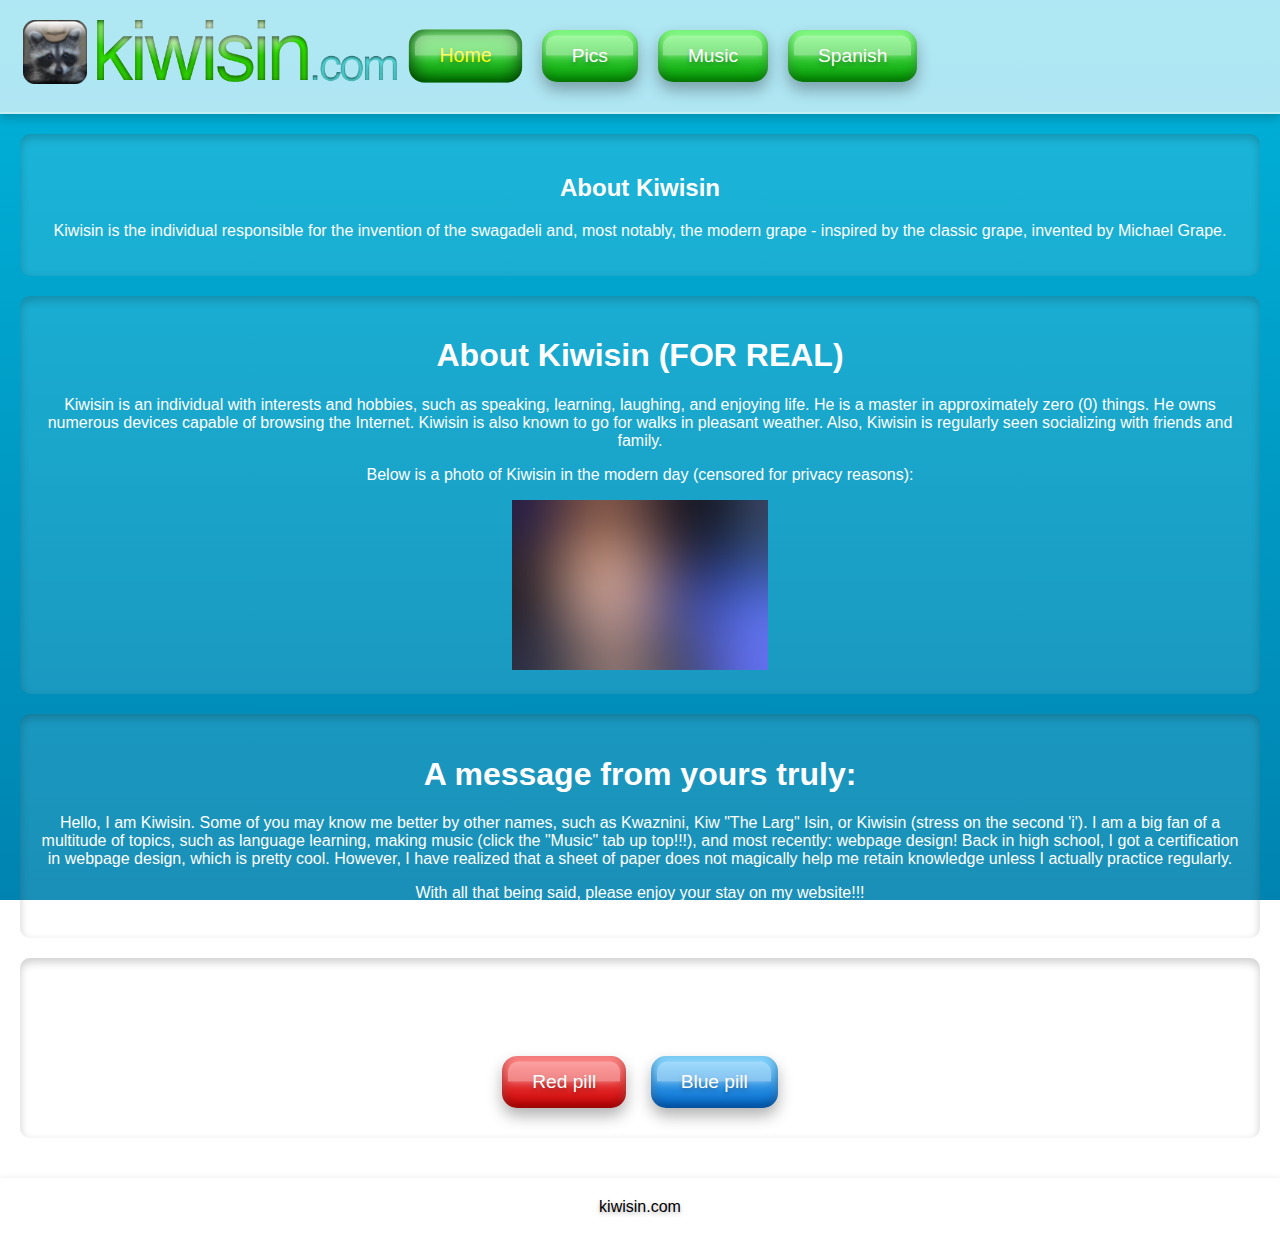
<file: index.html>
<!DOCTYPE html>

<html lang="en">
    <head>
        <meta charset="UTF-8">
        <meta name="viewport" content="width=device-width, initial-scale=1.0">
        <title>Kiwisin | Home</title>
        <link rel="stylesheet" href="styles.css">
    </head>

    <body>
        <header>
            <div class="header-content">
                <section class="logo-title">
                    <img src="images/kiwisin frutiger button.png" alt="Logo"/>
                    <img src="images/kiwisin website name.png" alt="Kiwisin.com"/>
                </section>
                <section class="scrollable-buttons">
                    <button class="glossy-button on-page">Home</button>
                    <a href="pics.html"><button class="glossy-button">Pics</button></a>
                    <a href="music.html"><button class="glossy-button">Music</button></a>
                    <a href="spanish.html"><button class="glossy-button">Spanish</button></a>
                </section>
            </div>
        </header>

        <main>
            <section class="content">
                <h2>About Kiwisin</h2>
                <p>Kiwisin is the individual responsible for the invention of the swagadeli and, most notably, the modern grape - inspired by the classic grape, invented by Michael Grape.</p>
            </section>

            <section class="content">
                <h1>About Kiwisin (FOR REAL)</h1>
                <p>Kiwisin is an individual with interests and hobbies, such as speaking, learning, laughing, and enjoying life. He is a master in approximately zero (0) things. He owns numerous devices capable of browsing the Internet. Kiwisin is also known to go for walks in pleasant weather. Also, Kiwisin is regularly seen socializing with friends and family.</p>
                <p>Below is a photo of Kiwisin in the modern day (censored for privacy reasons):</p>
                <img src="images/kiwisin_photo.png" width="256px"/>
            </section>

            <section class="content">
                <h1>A message from yours truly:</h1>
                <p>Hello, I am Kiwisin. Some of you may know me better by other names, such as Kwaznini, Kiw "The Larg" Isin, or Kiwisin (stress on the second 'i'). I am a big fan of a multitude of topics, such as language learning, making music (click the "Music" tab up top!!!), and most recently: webpage design! Back in high school, I got a certification in webpage design, which is pretty cool. However, I have realized that a sheet of paper does not magically help me retain knowledge unless I actually practice regularly.</p>
                <p>With all that being said, please enjoy your stay on my website!!!</p>
            </section>

            <section class="content">
                <h2>Pick a pill! Any pill!</h2>
                <section class="buttons">
                    <a href="redpill.html"><button class="glossy-button hue-red">Red pill</button></a>
                    <a href="bluepill.html"><button class="glossy-button hue-blue">Blue pill</button></a>
                </section>
            </section>
        </main>

        <footer>
            <p>kiwisin.com</p>
        </footer>
    </body>
</html>
</file>
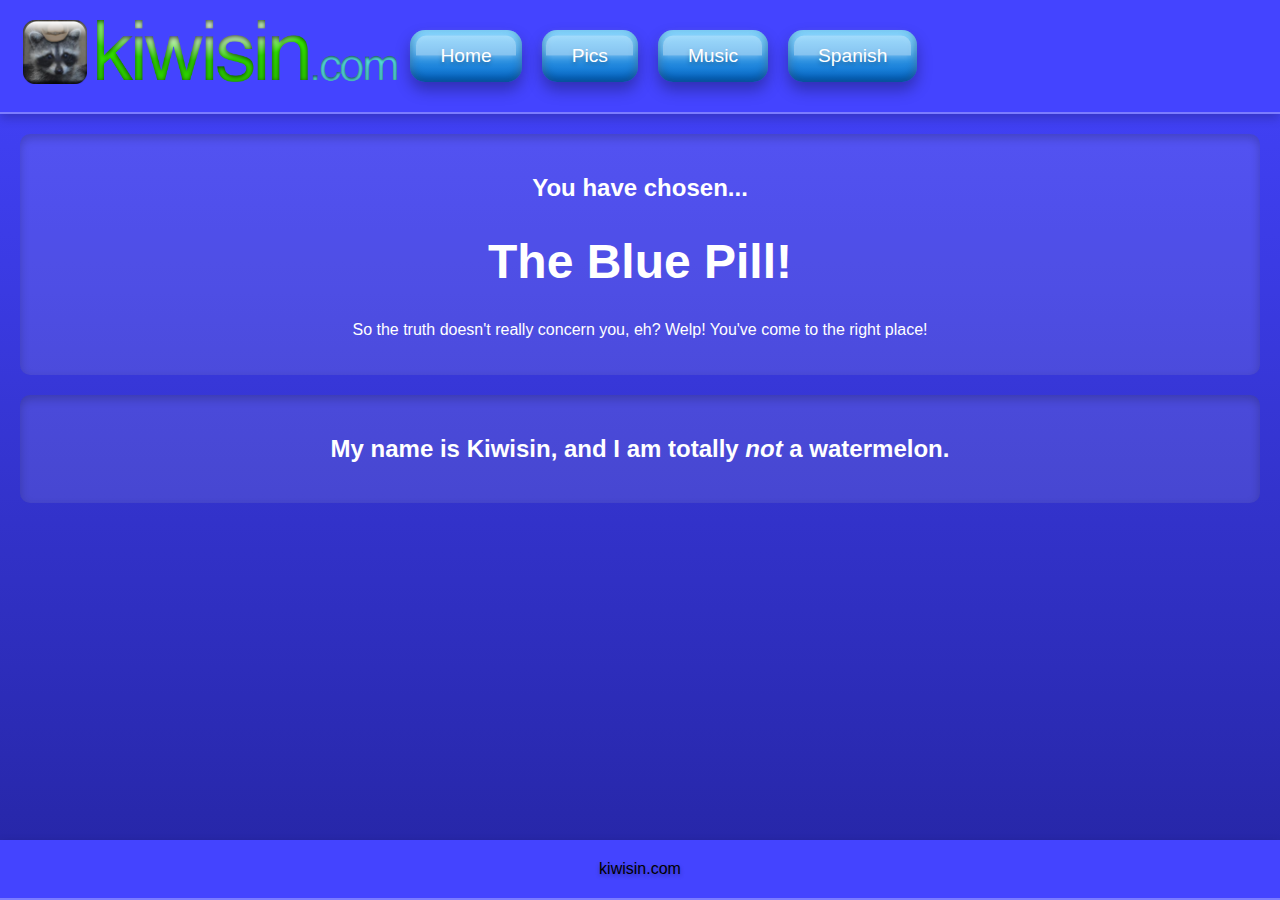
<file: bluepill.html>
<!DOCTYPE html>

<html lang="en">
    <head>
        <meta charset="UTF-8">
        <meta name="viewport" content="width=device-width, initial-scale=1.0">
        <title>Kiwisin | Blue Pill</title>
        <link rel="stylesheet" href="styles.css">
    </head>

    <body class="hue-blue-body">
        <header class="hue-blue-hf">
            <div class="header-content">
                <section class="logo-title">
                    <img src="images/kiwisin frutiger button.png" alt="Logo"/>
                    <img src="images/kiwisin website name.png" alt="Kiwisin.com"/>
                </section>
                <section class="scrollable-buttons">
                    <a href="index.html"><button class="glossy-button hue-blue">Home</button></a>
                    <a href="pics.html"><button class="glossy-button hue-blue">Pics</button></a>
                    <a href="music.html"><button class="glossy-button hue-blue">Music</button></a>
                    <a href="spanish.html"><button class="glossy-button hue-blue">Spanish</button></a>
                </section>
            </div>
        </header>

        <main>
            <section class="content">
                <h2>You have chosen...</h2>
                <h1 style="font-size: 3em;">The Blue Pill!</h1>
                <p>So the truth doesn't really concern you, eh? Welp! You've come to the right place!</p>
            </section>

            <section class="content">
                <h2>My name is Kiwisin, and I am totally <em>not</em> a watermelon.</h2>
            </section>
        </main>

        <footer class="hue-blue-hf">
            <p>kiwisin.com</p>
        </footer>
    </body>
</html>
</file>
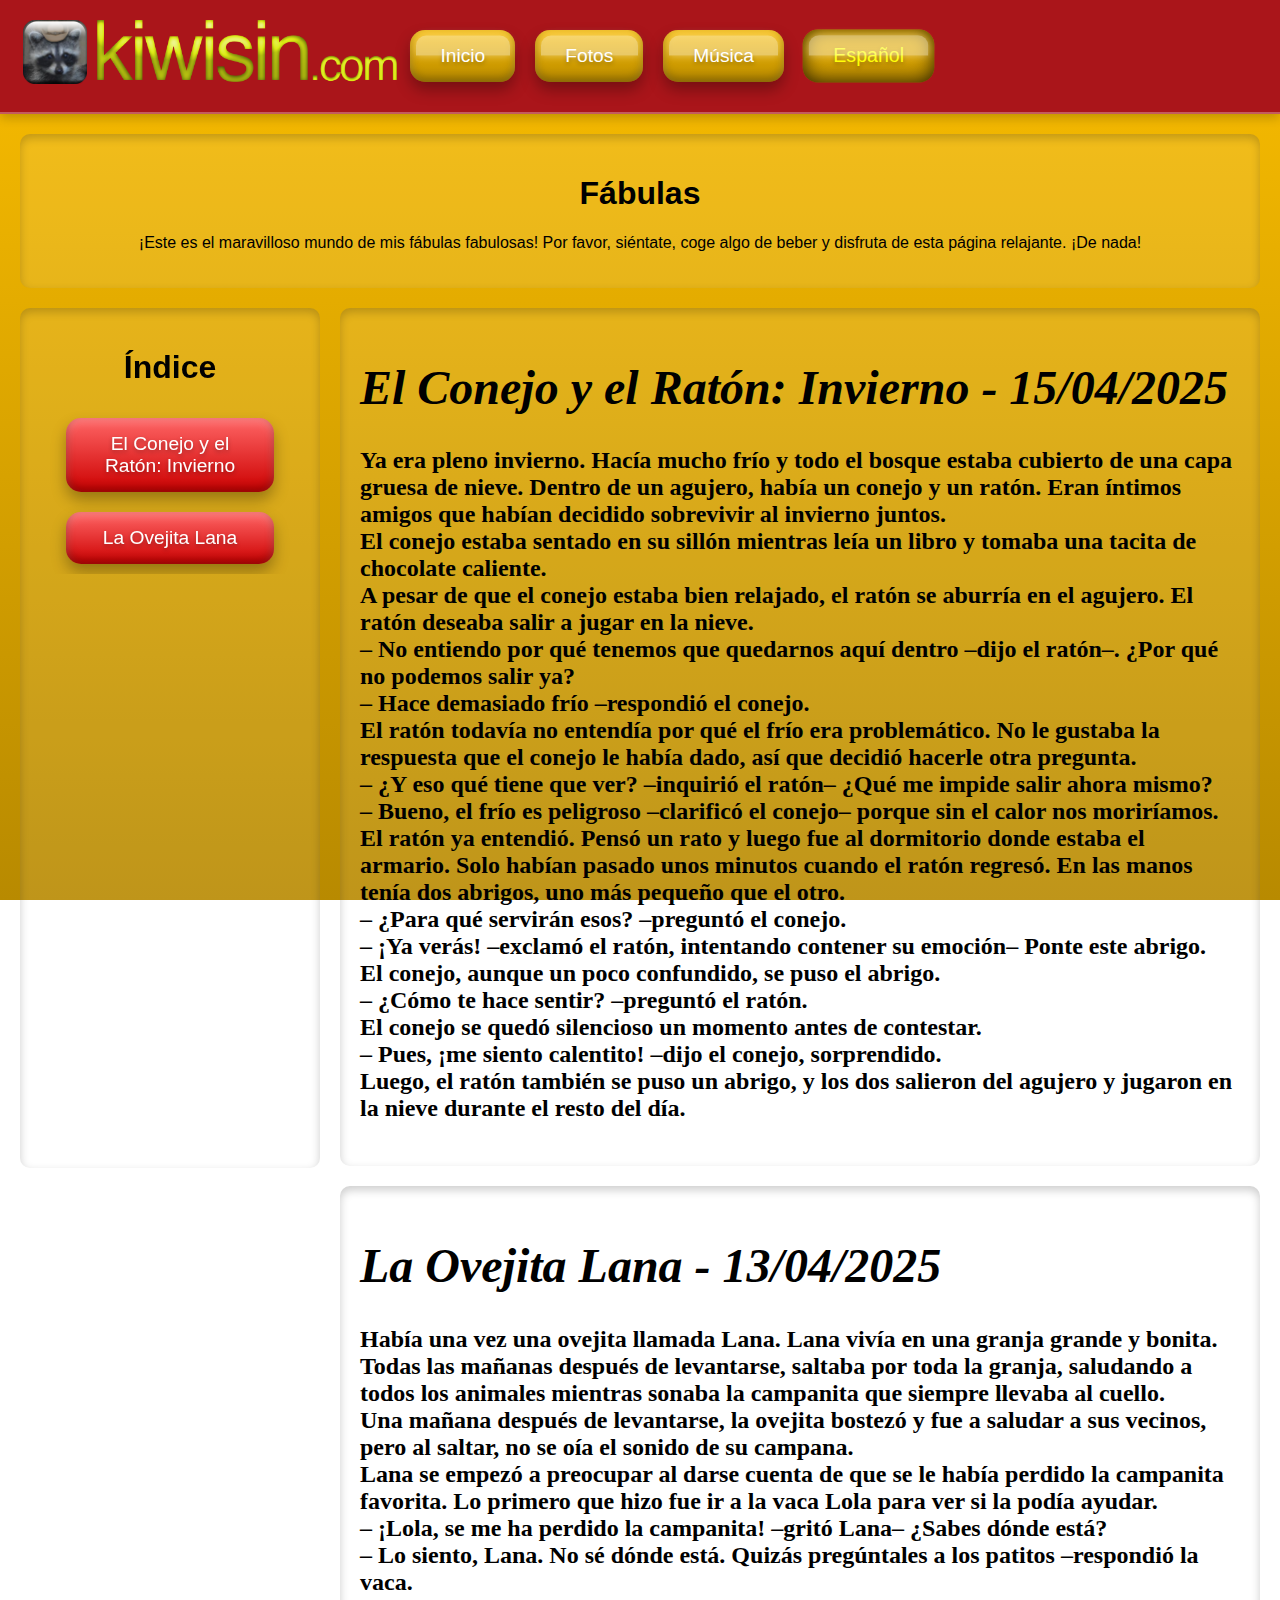
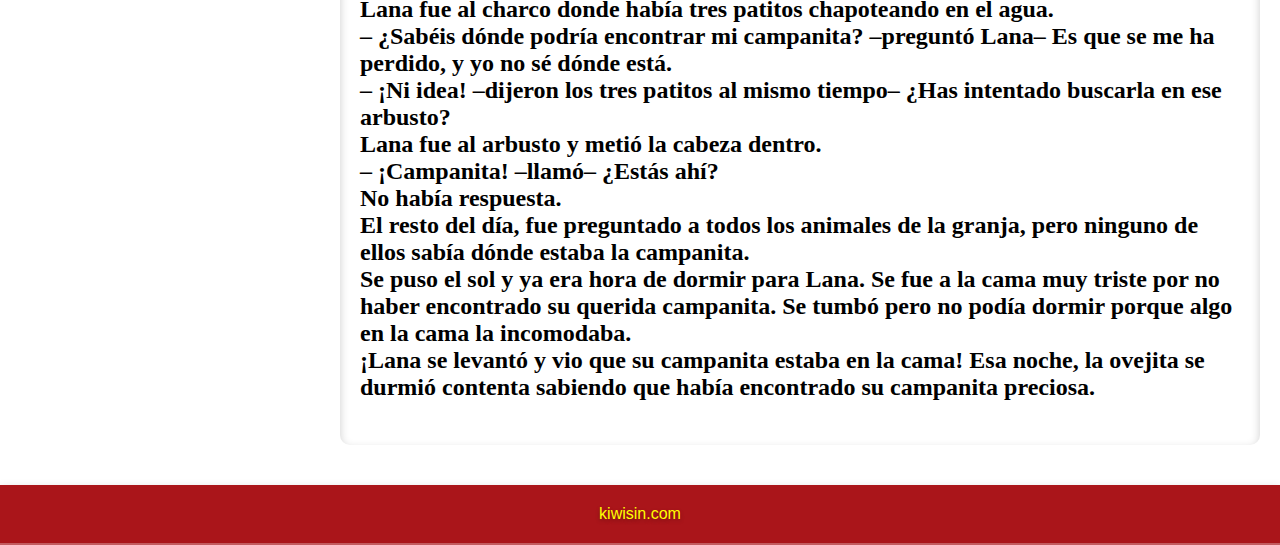
<file: fábulas.html>
<!DOCTYPE html>

<html lang="en">
    <head>
        <meta charset="UTF-8">
        <meta name="viewport" content="width=device-width, initial-scale=1.0">
        <title>Kiwisin | Blog</title>
        <link rel="stylesheet" href="styles.css">
    </head>

    <body class="hue-spain-body">
        <header class="hue-spain-hf">
            <div class="header-content">
                <section class="logo-title">
                    <img src="images/kiwisin frutiger button.png" alt="Logo"/>
                    <img src="images/kiwisin website name yellow.png" alt="Kiwisin.com"/>
                </section>
                <section class="scrollable-buttons">
                    <a href="index.html"><button class="glossy-button hue-orange">Inicio</button></a>
                    <a href="pics.html"><button class="glossy-button hue-orange">Fotos</button></a>
                    <a href="music.html"><button class="glossy-button hue-orange">Música</button></a>
                    <a href="spanish.html"><button class="glossy-button hue-orange on-page">Español</button></a>
                </section>
            </div>
        </header>
    
        <main>
            <section class="content">
                <h1>Fábulas</h1>
                <p>¡Este es el maravilloso mundo de mis fábulas fabulosas! Por favor, siéntate, coge algo de beber y disfruta de esta página relajante. ¡De nada!</p>
            </section>
            
            <div style="display: flex; flex-direction: row; gap: 20px;">
                <section style="position: sticky; top: 0; min-width: 300px; max-height: 100vh; margin-top: -20px; padding: 20px 0;">
                    <div class="content" style="display: flex; flex-direction: column; height: 100%;">
                        <h1>Índice</h1>
                        <section class="index" style="display: flex; flex-direction: column; overflow-y: scroll; max-height: 100%">
                            <a href="#conejo-ratón-invierno"><button class="glossy-button hue-red no-gloss">El Conejo y el Ratón: Invierno</button></a>
                            <a href="#ovejita-lana"><button class="glossy-button hue-red no-gloss">La Ovejita Lana</button></a>
                        </section>
                    </div>
                </section>

                <div style="display: flex; flex-direction: column; width: 100%; font-family: 'Times New Roman', Times, serif; font-size: 24px; font-weight: bold;">
                    <section class="content" style="text-align: left;">
                        <h1 id="conejo-ratón-invierno"><em>El Conejo y el Ratón: Invierno - 15/04/2025</em></h1>
                        <p>Ya era pleno invierno. Hacía mucho frío y todo el bosque estaba cubierto de una capa gruesa de nieve. Dentro de un agujero, había un conejo y un ratón. Eran íntimos amigos que habían decidido sobrevivir al invierno juntos.<br>
                            El conejo estaba sentado en su sillón mientras leía un libro y tomaba una tacita de chocolate caliente.<br>
                            A pesar de que el conejo estaba bien relajado, el ratón se aburría en el agujero. El ratón deseaba salir a jugar en la nieve.<br>
                            – No entiendo por qué tenemos que quedarnos aquí dentro –dijo el ratón–. ¿Por qué no podemos salir ya?<br>
                            – Hace demasiado frío –respondió el conejo.<br>
                            El ratón todavía no entendía por qué el frío era problemático. No le gustaba la respuesta que el conejo le había dado, así que decidió hacerle otra pregunta.<br>
                            – ¿Y eso qué tiene que ver? –inquirió el ratón– ¿Qué me impide salir ahora mismo?<br>
                            – Bueno, el frío es peligroso –clarificó el conejo– porque sin el calor nos moriríamos.<br>
                            El ratón ya entendió. Pensó un rato y luego fue al dormitorio donde estaba el armario. Solo habían pasado unos minutos cuando el ratón regresó. En las manos tenía dos abrigos, uno más pequeño que el otro.<br>
                            – ¿Para qué servirán esos? –preguntó el conejo.<br>
                            – ¡Ya verás! –exclamó el ratón, intentando contener su emoción– Ponte este abrigo.<br>
                            El conejo, aunque un poco confundido, se puso el abrigo.<br>
                            – ¿Cómo te hace sentir? –preguntó el ratón.<br>
                            El conejo se quedó silencioso un momento antes de contestar.<br>
                            – Pues, ¡me siento calentito! –dijo el conejo, sorprendido.<br>
                            Luego, el ratón también se puso un abrigo, y los dos salieron del agujero y jugaron en la nieve durante el resto del día.</p>
                    </section>

                    <section class="content" style="text-align: left;">
                        <h1 id="ovejita-lana"><em>La Ovejita Lana - 13/04/2025</em></h1>
                        <p>Había una vez una ovejita llamada Lana. Lana vivía en una granja grande y bonita. Todas las mañanas después de levantarse, saltaba por toda la granja, saludando a todos los animales mientras sonaba la campanita que siempre llevaba al cuello.<br>
                            Una mañana después de levantarse, la ovejita bostezó y fue a saludar a sus vecinos, pero al saltar, no se oía el sonido de su campana.<br>
                            Lana se empezó a preocupar al darse cuenta de que se le había perdido la campanita favorita. Lo primero que hizo fue ir a la vaca Lola para ver si la podía ayudar.<br>
                            – ¡Lola, se me ha perdido la campanita! –gritó Lana– ¿Sabes dónde está?<br>
                            – Lo siento, Lana. No sé dónde está. Quizás pregúntales a los patitos –respondió la vaca.<br>
                            Lana fue al charco donde había tres patitos chapoteando en el agua.<br>
                            – ¿Sabéis dónde podría encontrar mi campanita? –preguntó Lana– Es que se me ha perdido, y yo no sé dónde está.<br>
                            – ¡Ni idea! –dijeron los tres patitos al mismo tiempo– ¿Has intentado buscarla en ese arbusto?<br>
                            Lana fue al arbusto y metió la cabeza dentro.<br>
                            – ¡Campanita! –llamó– ¿Estás ahí?<br>
                            No había respuesta.<br>
                            El resto del día, fue preguntado a todos los animales de la granja, pero ninguno de ellos sabía dónde estaba la campanita.<br>
                            Se puso el sol y ya era hora de dormir para Lana. Se fue a la cama muy triste por no haber encontrado su querida campanita. Se tumbó pero no podía dormir porque algo en la cama la incomodaba.<br>
                            ¡Lana se levantó y vio que su campanita estaba en la cama! Esa noche, la ovejita se durmió contenta sabiendo que había encontrado su campanita preciosa.</p>
                    </section>
                </div>
            </div>
        </main>

        <footer class="hue-spain-hf" style="color: yellow;">
            <p>kiwisin.com</p>
        </footer>
    </body>
</html>
</file>
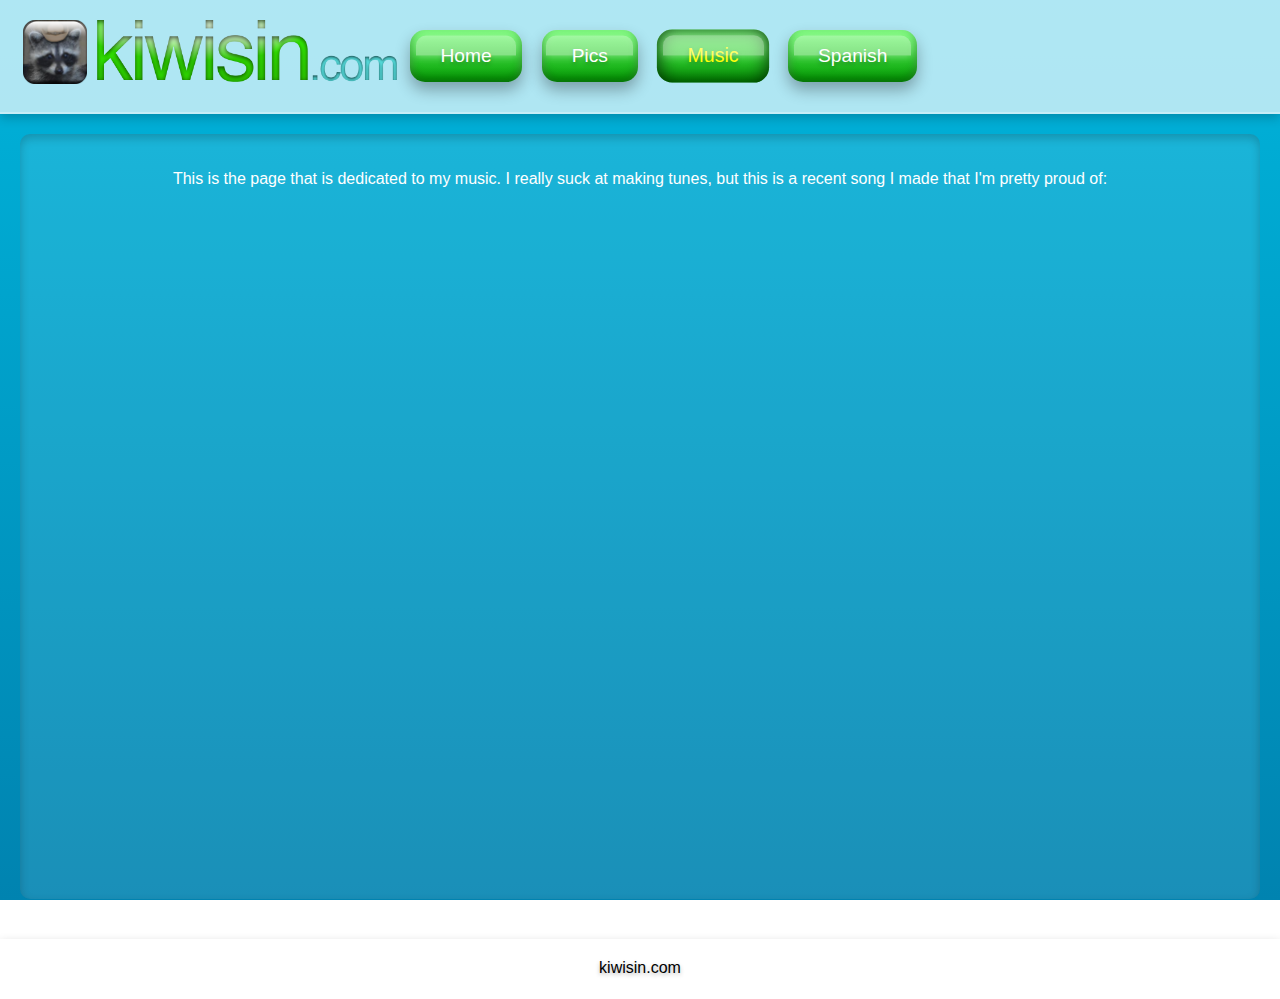
<file: music.html>
<!DOCTYPE html>

<html>
    <head>
        <meta charset="UTF-8">
        <meta name="viewport" content="width=device-width, initial-scale=1.0">
        <title>Kiwisin | Music</title>
        <link rel="stylesheet" href="styles.css">
    </head>

    <body>
        <header>
            <div class="header-content">
                <section>
                    <img src="images/kiwisin frutiger button.png" alt="Logo"/>
                    <img src="images/kiwisin website name.png" alt="Kiwisin.com"/>
                </section>
                <section class="scrollable-buttons">
                    <a href="index.html"><button class="glossy-button">Home</button></a>
                    <a href="pics.html"><button class="glossy-button">Pics</button></a>
                    <button class="glossy-button on-page">Music</button>
                    <a href="spanish.html"><button class="glossy-button">Spanish</button></a>
                </section>
            </div>
        </header>

        <main>
            <section class="content">
                <p>This is the page that is dedicated to my music. I really suck at making tunes, but this is a recent song I made that I'm pretty proud of:</p>
                <div class="iframe-container">
                    <iframe src="https://www.youtube.com/embed/FQrMiskGJEA?si=rtoPfTyA5hB9zMm3" title="YouTube video player" frameborder="0" allow="accelerometer; autoplay; clipboard-write; encrypted-media; gyroscope; picture-in-picture; web-share" referrerpolicy="strict-origin-when-cross-origin" allowfullscreen></iframe>
                </div>
            </section>
        </main>

        <footer>
            <p>kiwisin.com</p>
        </footer>
    </body>
</html>
</file>
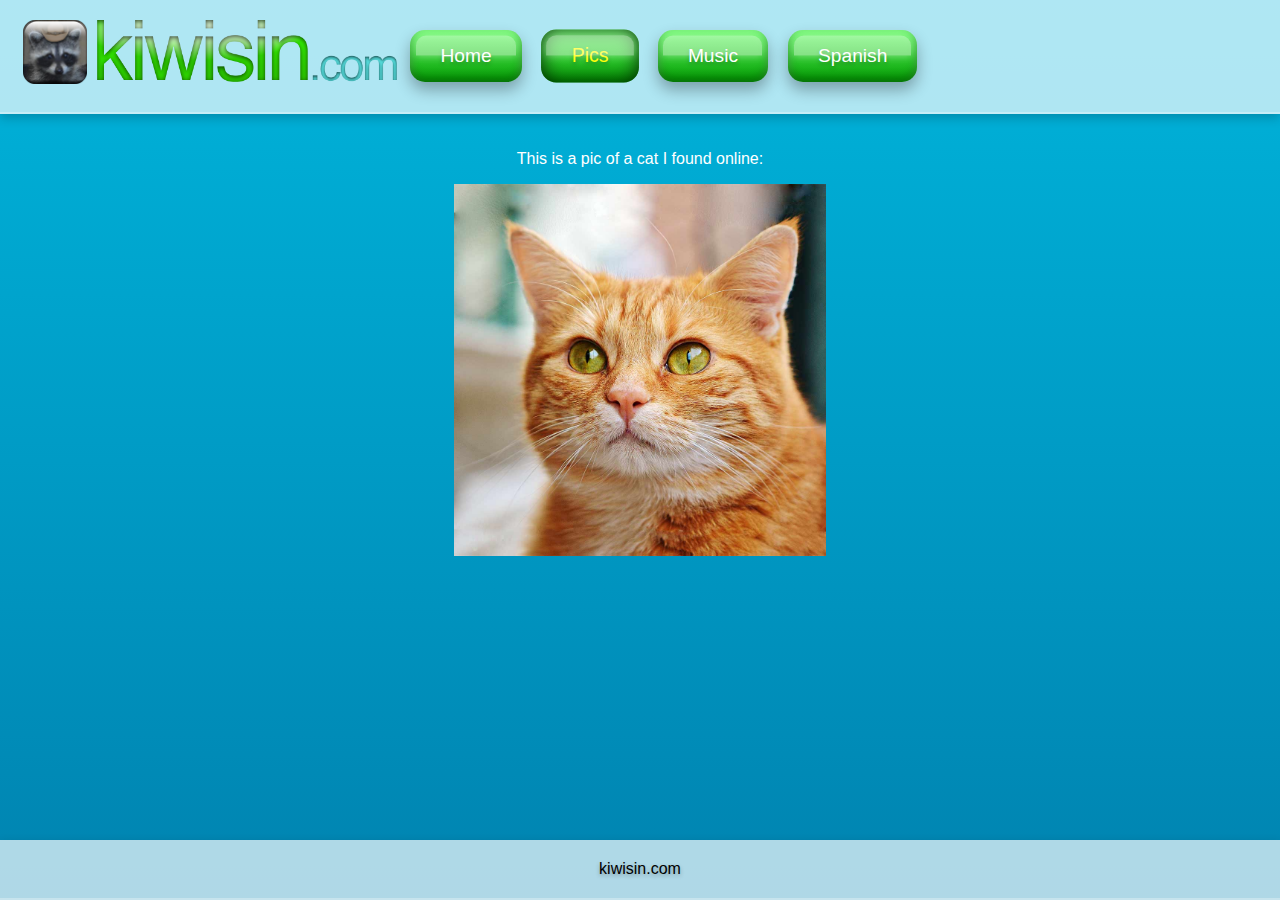
<file: pics.html>
<!DOCTYPE html>

<html>
    <head>
        <meta charset="UTF-8">
        <meta name="viewport" content="width=device-width, initial-scale=1.0">
        <title>Kiwisin | Pics</title>
        <link rel="stylesheet" href="styles.css">
    </head>

    <body>
        <header>
            <div class="header-content">
                <section>
                    <img src="images/kiwisin frutiger button.png" alt="Logo"/>
                    <img src="images/kiwisin website name.png" alt="Kiwisin.com"/>
                </section>
                <section class="scrollable-buttons">
                    <a href="index.html"><button class="glossy-button">Home</button></a>
                    <button class="glossy-button on-page">Pics</button>
                    <a href="music.html"><button class="glossy-button">Music</button></a>
                    <a href="spanish.html"><button class="glossy-button">Spanish</button></a>
                </section>
            </div>
        </header>

        <main>
            <p>This is a pic of a cat I found online:</p>
            <img src="images/cat.jpg" width="30%"/>
        </main>

        <footer>
            <p>kiwisin.com</p>
        </footer>
    </body>
</html>
</file>
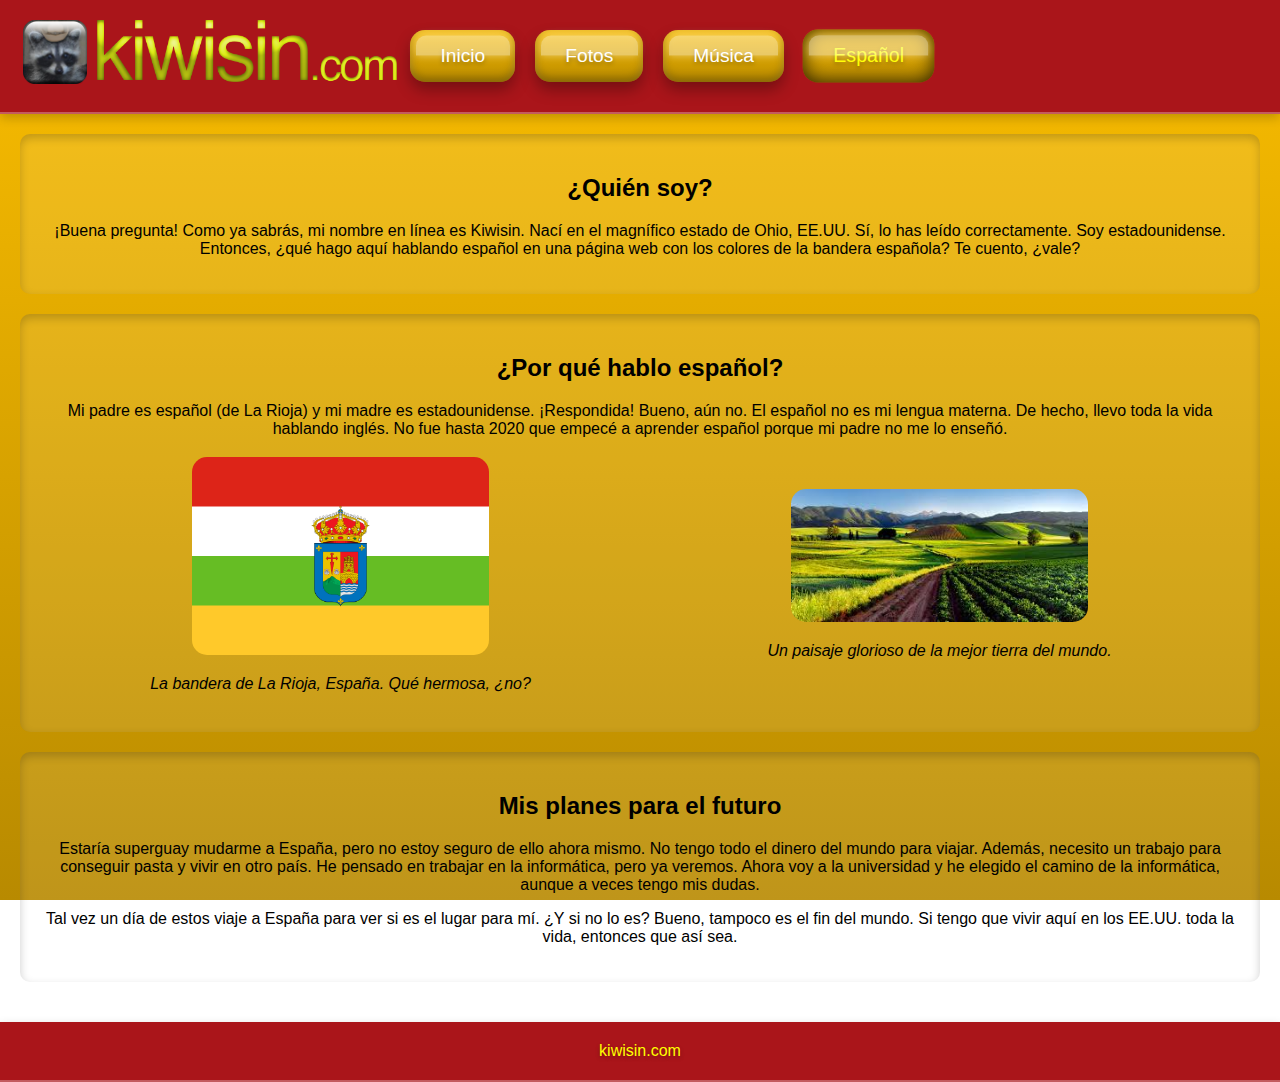
<file: quiénsoy.html>
<!DOCTYPE html>

<html lang="en">
    <head>
        <meta charset="UTF-8">
        <meta name="viewport" content="width=device-width, initial-scale=1.0">
        <title>Kiwisin | ¿Quién soy?</title>
        <link rel="stylesheet" href="styles.css">
    </head>

    <body class="hue-spain-body">
        <header class="hue-spain-hf">
            <div class="header-content">
                <section class="logo-title">
                    <img src="images/kiwisin frutiger button.png" alt="Logo"/>
                    <img src="images/kiwisin website name yellow.png" alt="Kiwisin.com"/>
                </section>
                <section class="scrollable-buttons">
                    <a href="index.html"><button class="glossy-button hue-orange">Inicio</button></a>
                    <a href="pics.html"><button class="glossy-button hue-orange">Fotos</button></a>
                    <a href="music.html"><button class="glossy-button hue-orange">Música</button></a>
                    <a href="spanish.html"><button class="glossy-button hue-orange on-page">Español</button></a>
                </section>
            </div>
        </header>

        <main>
            <section class="content">
                <h2>¿Quién soy?</h2>
                <p>¡Buena pregunta! Como ya sabrás, mi nombre en línea es Kiwisin. Nací en el magnífico estado de Ohio, EE.UU. Sí, lo has leído correctamente. Soy estadounidense. Entonces, ¿qué hago aquí hablando español en una página web con los colores de la bandera española? Te cuento, ¿vale?</p>
            </section>

            <section class="content">
                <h2>¿Por qué hablo español?</h2>
                <p>Mi padre es español (de La Rioja) y mi madre es estadounidense. ¡Respondida! Bueno, aún no. El español no es mi lengua materna. De hecho, llevo toda la vida hablando inglés. No fue hasta 2020 que empecé a aprender español porque mi padre no me lo enseñó.</p>
                <table style="width: 100%; table-layout: fixed;">
                    <tr>
                        <td>
                            <img src="images/larioja.png" width="50%" style="width: 50%; border-radius: 15px;" />
                            <p><em>La bandera de La Rioja, España. Qué hermosa, ¿no?</em></p>
                        </td>
                        <td>
                            <img src="images/mejortierradelmundo.jpg" width="50%" style="width: 50%; border-radius: 15px;" />
                            <p><em>Un paisaje glorioso de la mejor tierra del mundo.</em></p>
                        </td>
                    </tr>
                </table>
            </section>

            <section class="content">
                <h2>Mis planes para el futuro</h2>
                <p>Estaría superguay mudarme a España, pero no estoy seguro de ello ahora mismo. No tengo todo el dinero del mundo para viajar. Además, necesito un trabajo para conseguir pasta y vivir en otro país. He pensado en trabajar en la informática, pero ya veremos. Ahora voy a la universidad y he elegido el camino de la informática, aunque a veces tengo mis dudas.</p>
                <p>Tal vez un día de estos viaje a España para ver si es el lugar para mí. ¿Y si no lo es? Bueno, tampoco es el fin del mundo. Si tengo que vivir aquí en los EE.UU. toda la vida, entonces que así sea.</p>
            </section>
        </main>

        <footer class="hue-spain-hf" style="color: yellow;">
            <p>kiwisin.com</p>
        </footer>
    </body>
</html>
</file>
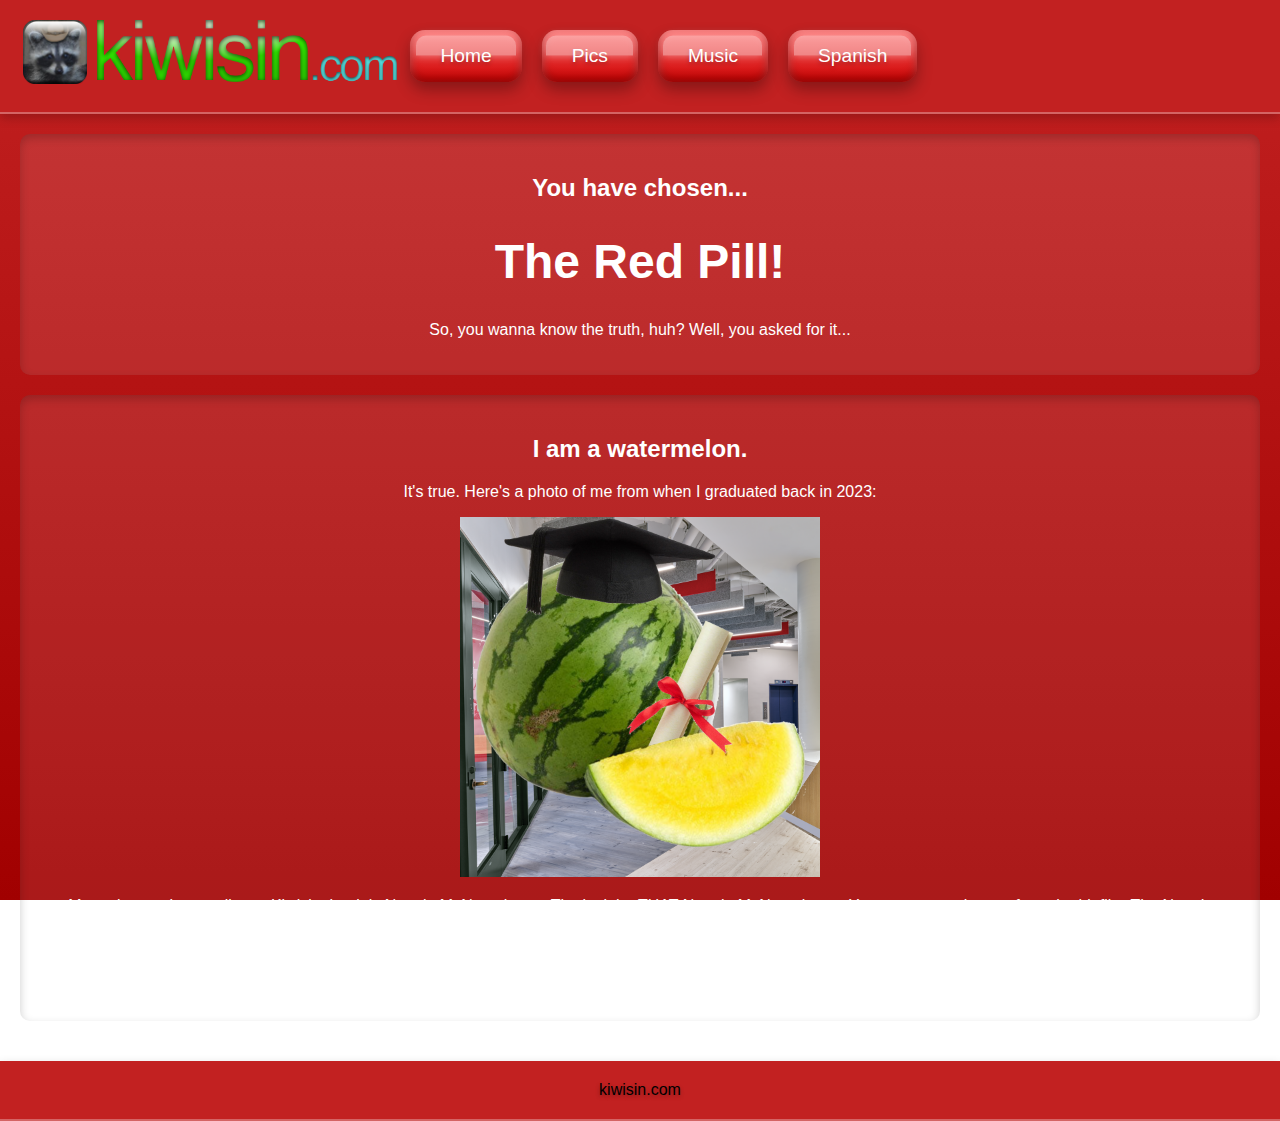
<file: redpill.html>
<!DOCTYPE html>

<html lang="en">
    <head>
        <meta charset="UTF-8">
        <meta name="viewport" content="width=device-width, initial-scale=1.0">
        <title>Kiwisin | Red Pill</title>
        <link rel="stylesheet" href="styles.css">
    </head>

    <body class="hue-red-body">
        <header class="hue-red-hf">
            <div class="header-content">
                <section class="logo-title">
                    <img src="images/kiwisin frutiger button.png" alt="Logo"/>
                    <img src="images/kiwisin website name.png" alt="Kiwisin.com"/>
                </section>
                <section class="scrollable-buttons">
                    <a href="index.html"><button class="glossy-button hue-red">Home</button></a>
                    <a href="pics.html"><button class="glossy-button hue-red">Pics</button></a>
                    <a href="music.html"><button class="glossy-button hue-red">Music</button></a>
                    <a href="spanish.html"><button class="glossy-button hue-red">Spanish</button></a>
                </section>
            </div>
        </header>

        <main>
            <section class="content">
                <h2>You have chosen...</h2>
                <h1 style="font-size: 3em;">The Red Pill!</h1>
                <p>So, you wanna know the truth, huh? Well, you asked for it...</p>
            </section>

            <section class="content">
                <h2>I am a watermelon.</h2>
                <p>It's true. Here's a photo of me from when I graduated back in 2023:</p>
                <img src="images/nunplegrad.png" width="30%" alt="nunple graduation pic 2023"/>
                <p>My real name is actually not Kiwisin, but it is Nunple McNumpleson. That's right. THAT Nunple McNumpleson. You may recognize me from the hit film <em>The Nunple McNumpleson Project</em> or maybe even <em>Lunchtime with an Electric Moped</em> (in which I was starring as Nunple McNumpleson). I'm sure this probably comes as a surprise, or you maybe even think I'm lying. Although some things are just too good to be true, this is just good enough to be true.</p>
                <p>With that being said, I guess you know the truth now. I haven't been completely honest with you, and I hope you can forgive me for witholding the truth for so long.</p>
            </section>
        </main>

        <footer class="hue-red-hf">
            <p>kiwisin.com</p>
        </footer>
    </body>
</html>
</file>
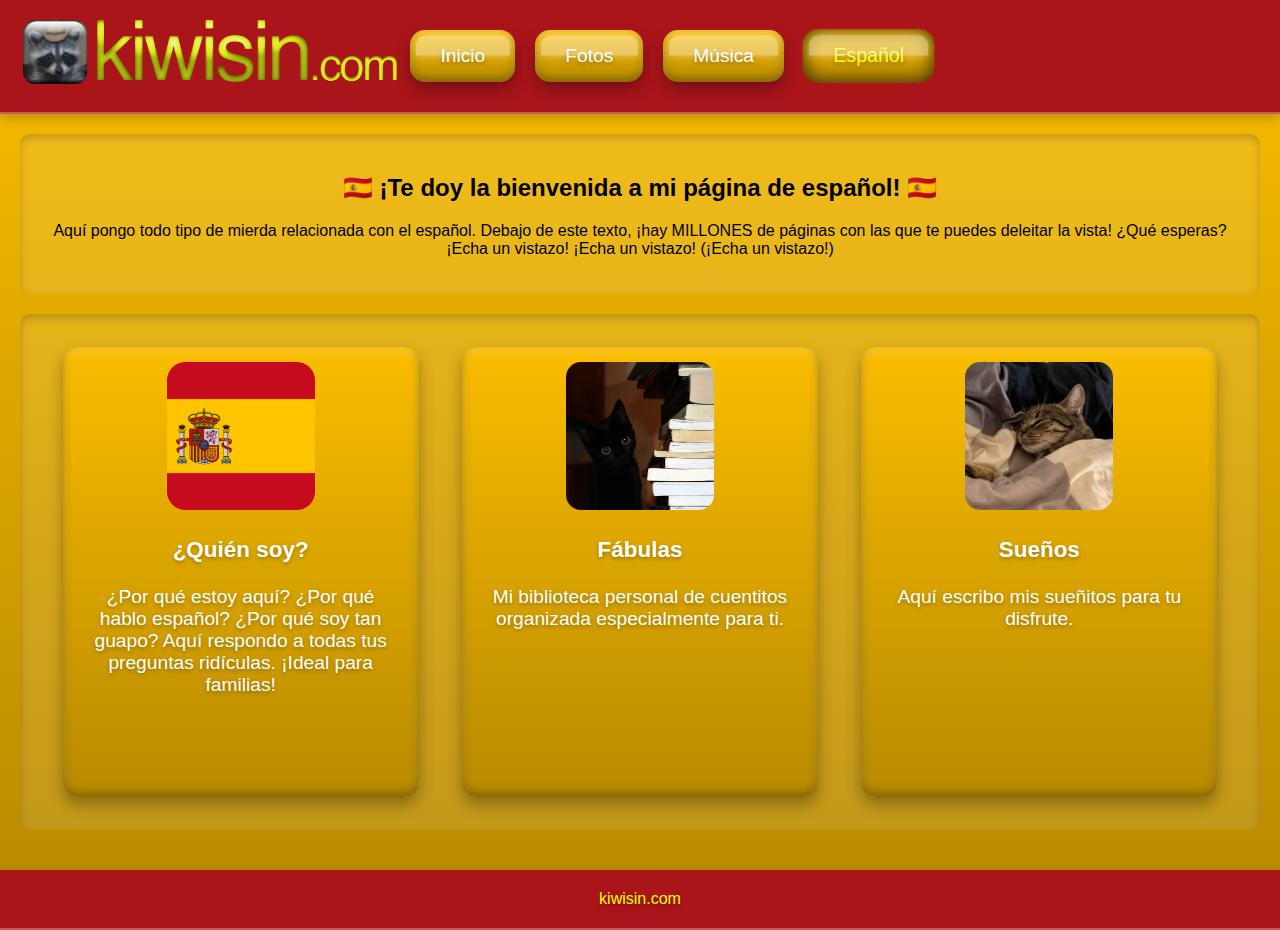
<file: spanish.html>
<!DOCTYPE html>

<html lang="en">
    <head>
        <meta charset="UTF-8">
        <meta name="viewport" content="width=device-width, initial-scale=1.0">
        <title>Kiwisin | Español</title>
        <link rel="stylesheet" href="styles.css">
    </head>

    <body class="hue-spain-body">
        <header class="hue-spain-hf">
            <div class="header-content">
                <section class="logo-title">
                    <img src="images/kiwisin frutiger button.png" alt="Logo"/>
                    <img src="images/kiwisin website name yellow.png" alt="Kiwisin.com"/>
                </section>
                <section class="scrollable-buttons">
                    <a href="index.html"><button class="glossy-button hue-orange">Inicio</button></a>
                    <a href="pics.html"><button class="glossy-button hue-orange">Fotos</button></a>
                    <a href="music.html"><button class="glossy-button hue-orange">Música</button></a>
                    <button class="glossy-button hue-orange on-page">Español</button>
                </section>
            </div>
        </header>

        <main>
            <section class="content">
                <h2>🇪🇸 ¡Te doy la bienvenida a mi página de español! 🇪🇸</h2>
                <p>Aquí pongo todo tipo de mierda relacionada con el español. Debajo de este texto, ¡hay MILLONES de páginas con las que te puedes deleitar la vista! ¿Qué esperas? ¡Echa un vistazo! ¡Echa un vistazo! (¡Echa un vistazo!)</p>
            </section>

            <section class="content">
                <table style="text-align: center; width: 100%; table-layout: fixed;">
                    <tr>
                        <td>
                            <a href="quiénsoy.html"><button class="glossy-button hue-orange no-gloss" style="width: 90%"><div><img src="images/españa.png" style="max-width: 50%; max-height: 50%; border-radius: 15px;" />
                            <h3>¿Quién soy?</h3>¿Por qué estoy aquí? ¿Por qué hablo español? ¿Por qué soy tan guapo? Aquí respondo a todas tus preguntas ridículas. ¡Ideal para familias!</div></button></a>
                        </td>
                        <td>
                            <a href="fábulas.html"><button class="glossy-button hue-orange no-gloss" style="width: 90%"><div><img src="images/kittyblog.png" style="max-width: 50%; max-height: 50%; border-radius: 15px;" /><h3>Fábulas</h3>Mi biblioteca personal de cuentitos organizada especialmente para ti.</div></button></a>
                        </td>
                        <td>
                            <a href="sueños.html"><button class="glossy-button hue-orange no-gloss" style="width: 90%"><div><img src="images/kitty sleeping.jpg" style="max-width: 50%; max-height: 50%; border-radius: 15px;" /><h3>Sueños</h3>Aquí escribo mis sueñitos para tu disfrute.</div></button></a>
                        </td>
                    </tr>
                </table>
            </section>
        </main>

        <footer class="hue-spain-hf" style="color: yellow;">
            <p>kiwisin.com</p>
        </footer>
    </body>
</html>
</file>
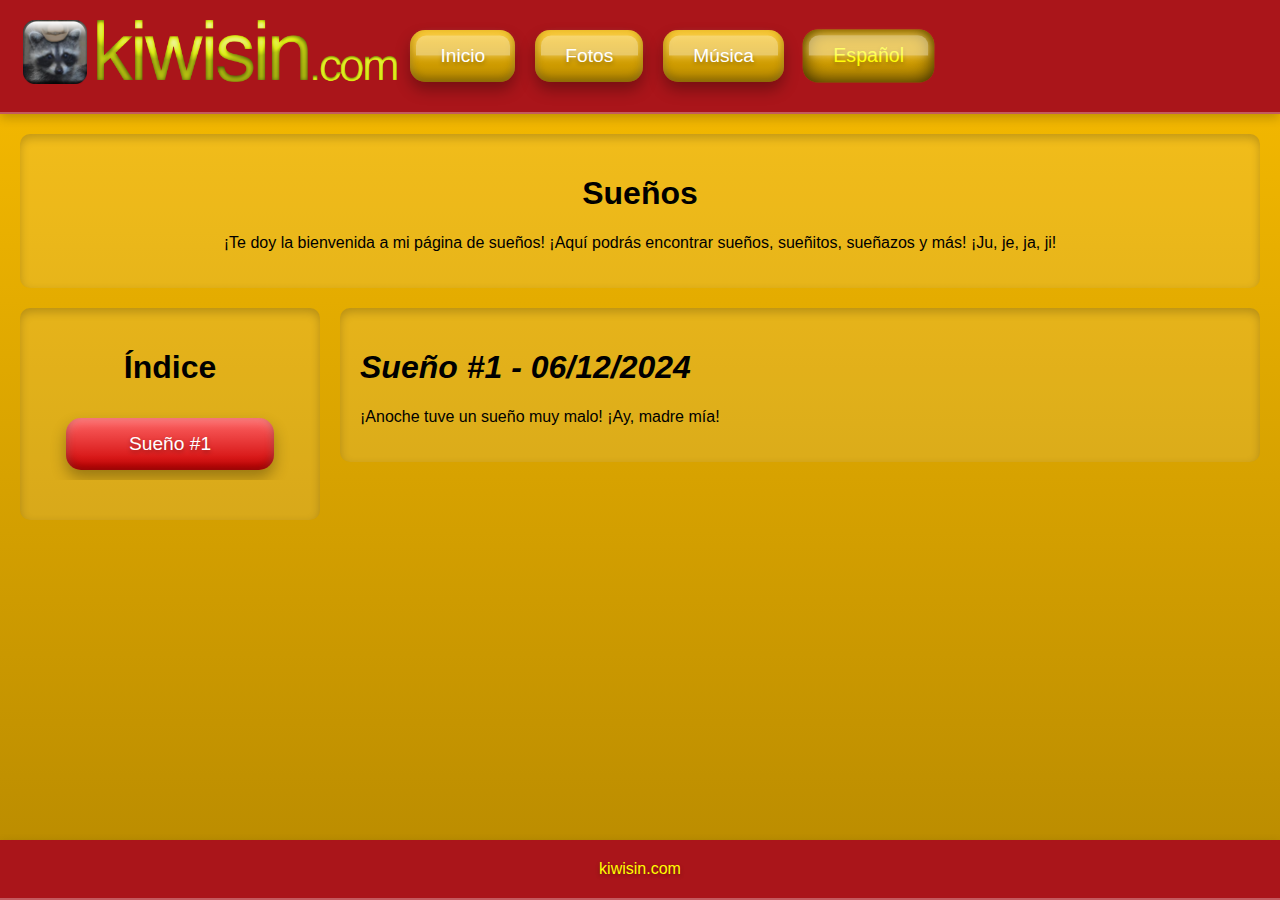
<file: sueños.html>
<!DOCTYPE html>

<html lang="en">
    <head>
        <meta charset="UTF-8">
        <meta name="viewport" content="width=device-width, initial-scale=1.0">
        <title>Kiwisin | Sueños</title>
        <link rel="stylesheet" href="styles.css">
    </head>

    <body class="hue-spain-body">
        <header class="hue-spain-hf">
            <div class="header-content">
                <section class="logo-title">
                    <img src="images/kiwisin frutiger button.png" alt="Logo"/>
                    <img src="images/kiwisin website name yellow.png" alt="Kiwisin.com"/>
                </section>
                <section class="scrollable-buttons">
                    <a href="index.html"><button class="glossy-button hue-orange">Inicio</button></a>
                    <a href="pics.html"><button class="glossy-button hue-orange">Fotos</button></a>
                    <a href="music.html"><button class="glossy-button hue-orange">Música</button></a>
                    <a href="spanish.html"><button class="glossy-button hue-orange on-page">Español</button></a>
                </section>
            </div>
        </header>
    
        <main>
            <section class="content">
                <h1>Sueños</h1>
                <p>¡Te doy la bienvenida a mi página de sueños! ¡Aquí podrás encontrar sueños, sueñitos, sueñazos y más! ¡Ju, je, ja, ji!</p>
            </section>
            
            <div style="display: flex; flex-direction: row; gap: 20px;">
                <section style="position: sticky; top: 0; min-width: 300px; max-height: 100vh; margin-top: -20px; padding: 20px 0;">
                    <div class="content" style="display: flex; flex-direction: column; height: 100%;">
                        <h1>Índice</h1>
                        <section class="index" style="display: flex; flex-direction: column; overflow-y: scroll; max-height: 100%">
                            <a href="#sueño1"><button class="glossy-button hue-red no-gloss">Sueño #1</button></a>
                        </section>
                    </div>
                </section>

                <div style="display: flex; flex-direction: column; width: 100%;">
                    <section class="content" style="text-align: left;">
                        <h1 id="sueño1"><em>Sueño #1 - 06/12/2024</em></h1>
                        <p>¡Anoche tuve un sueño muy malo! ¡Ay, madre mía!</p>
                    </section>
                </div>
            </div>
        </main>

        <footer class="hue-spain-hf" style="color: yellow;">
            <p>kiwisin.com</p>
        </footer>
    </body>
</html>
</file>
<file: styles.css>
:root {
    --button-hue-start: #66ff66;
    --button-hue-end: #009900;

    --button-gloss: rgba(255, 255, 255, 0.4);

    --body-hue-start: #00b4db;
    --body-hue-end: #0083b0;

    --hf-hue: rgba(255, 255, 255, 0.687);

    --text-hue: white;
}

* {
    box-sizing: border-box;
}

body {
    font-family: 'Arial', sans-serif;
    background: linear-gradient(to bottom, var(--body-hue-start), var(--body-hue-end)); /* Blue gradient background */
    background-attachment: fixed;
    color: var(--text-hue);
    margin: 0;
    padding: 0;
    height: 100vh;
    min-height: 100vh;
    display: grid;
    grid-template-rows: auto 1fr auto;
}

header {
    background: var(--hf-hue);
    border-bottom: 2px solid rgba(255, 255, 255, 0.3);
    padding: 20px;
    text-align: center;
    box-shadow: 0 4px 10px rgba(0, 0, 0, 0.2);
    display: flex;
    justify-content: left; /* Center the images */
    gap: 10px; /* Adjust spacing between images */
}

header img {
    display: inline-block;
    vertical-align: top;
    width: auto;
    max-width: 300px; /* Set a maximum width */
    height: auto; /* Maintain aspect ratio */
    max-height: 64px;
    margin: 0 3px; /* Adjust spacing between images */
}

.header-content {
    display: flex;
}

footer {
    background: var(--hf-hue);
    border-bottom: 2px solid rgba(255, 255, 255, 0.3);
    color: black;
    padding: 20px;
    text-align: center;
    box-shadow: 0 4px 10px rgba(0, 0, 0, 0.2);
}

header h1, footer p {
    margin: 0;
    text-shadow: 0 2px 4px rgba(0, 0, 0, 0.3);
}

main {
    padding: 20px;
    text-align: center;
}

br {
    display: block;
    margin-bottom: 1em; /* ajusta el espaciado */
}

.content {
    background: rgba(255, 255, 255, 0.1);
    border-radius: 10px;
    box-shadow: inset 0 4px 10px rgba(0, 0, 0, 0.2);
    margin-bottom: 20px;
    padding: 20px;
}

.iframe-container {
    position: relative;
    width: 100%;
    padding-bottom: 56.25%; /* 16:9 aspect ratio (16/9 = 0.5625) */
    height: 0;
    overflow: hidden;
}

.iframe-container iframe {
    position: absolute;
    top: 0;
    left: 0;
    width: 100%;
    height: 100%;
    border: 0;
}

td button {
    height: 450px;
}

td button div {
    height:100%;
}

.index button {
    width: 80%;
}

/* Glossy buttons */
.glossy-button {
    background: linear-gradient(to bottom, var(--button-hue-start), var(--button-hue-end)); /* Gradient using custom properties */
    border: 0px solid #000000;
    border-radius: 15px;
    box-shadow: 0 8px 15px rgba(0, 0, 0, 0.3), inset 0 -4px 10px rgba(0, 0, 0, 0.3), inset 0 4px 10px rgba(255, 255, 255, 0.2);
    color: white;
    cursor: pointer;
    font-size: 1.2em;
    margin: 10px;
    padding: 15px 30px;
    text-shadow: 0 2px 4px rgba(0, 0, 0, 0.3);
    transition: background 0.3s, transform 0.3s;
    position: relative;
}

.glossy-button:before {
    content: '';
    position: absolute;
    top: 30%; /* Adjust this value to move the highlight down */
    left: 5%;
    width: 90%;
    height: 40%;
    background: var(--button-gloss);
    border-radius: 10px 10px 0 0;
    box-shadow: 0 0 8px var(--button-gloss);
    transform: translateY(-50%);
}

.glossy-button:hover {
    transform: scale(1.05);
}

.glossy-button:active {
    box-shadow: inset 0 4px 10px rgba(0, 0, 0, 0.5), 0 2px 5px rgba(0, 0, 0, 0.3);
    transform: scale(1.02);
}

.scrollable-buttons {
    display: flex;
    overflow-x: unset;
    white-space: nowrap; /* Prevent line breaks */
    justify-content: center; /* Center the buttons */
}

.no-gloss {
    --button-gloss: rgba(255, 255, 255, 0);
}

/* Hue Subclasses */
.hue-green {
    --button-hue-start: #66ff66;
    --button-hue-end: #009900;
}

.hue-blue {
    --button-hue-start: #66ccff;
    --button-hue-end: #0066cc;
}

.hue-red {
    --button-hue-start: #ff6666;
    --button-hue-end: #cc0000;
}

.hue-orange {
    --button-hue-start: #FABD00;
    --button-hue-end: #b88a00;
}

.hue-purple {
    --button-hue-start: #cc00ff;
    --button-hue-end: #8d00b0;
}

.hue-spain-body {
    --body-hue-start: #FABD00;
    --body-hue-end: #b88a00;
    --text-hue: black;
}

.hue-spain-hf {
    --hf-hue: rgb(170, 21, 26);
}

.hue-green-body {
    --body-hue-start: #00FF00;
    --body-hue-end: #00a100;
}

.hue-green-hf {
    --hf-hue: #00FF00;
}

.hue-red-body {
    --body-hue-start: #c22121;
    --body-hue-end: #a10000;
}

.hue-red-hf {
    --hf-hue: #c22121;
}

.hue-blue-body {
    --body-hue-start: #4444ff;
    --body-hue-end: #2525a3;
}

.hue-blue-hf {
    --hf-hue: #4444ff;
}

.hue-purple-body {
    --body-hue-start: #800080;
    --body-hue-end: #4b004b;
}

.hue-purple-hf {
    --hf-hue: #800080;
}

.hue-orange-body {
    --body-hue-start: #FFA500;
    --body-hue-end: #cc8400;
}

.hue-orange-hf {
    --hf-hue: #FFA500;
}

.hue-pink-body {
    --body-hue-start: #FF69B4;
    --body-hue-end: #c05090;
}

.hue-pink-hf {
    --hf-hue: #FF69B4;
}

.hue-yellow-body {
    --body-hue-start: #FFFF00;
    --body-hue-end: #a1a100;
}

.hue-yellow-hf {
    --hf-hue: #FFFF00;
}

.hue-cyan-body {
    --body-hue-start: #00FFFF;
    --body-hue-end: #00a1a1;
}

.hue-cyan-hf {
    --hf-hue: #00FFFF;
}

/* This is for when you're already on the page from the button */
.on-page {
    box-shadow: inset 0 0 20px rgba(0, 0, 0, 0.8); /* Slightly darker shadow */
    transform: scale(1.02);
    color: yellow
}

/* Media Query for Mobile Devices */
@media (max-width: 850px) {
    .header-content {
        flex-direction: column; /* Stack items vertically */
    }

    header {
        justify-content: center;
    }

    header img {
        max-height: 40px;
    }

    .logo-title {
        max-width: 100vw;
    }

    .glossy-button {
        font-size: 1em; /* Reduce font size */
        padding: 10px 20px; /* Reduce padding */
    }
}
</file>
